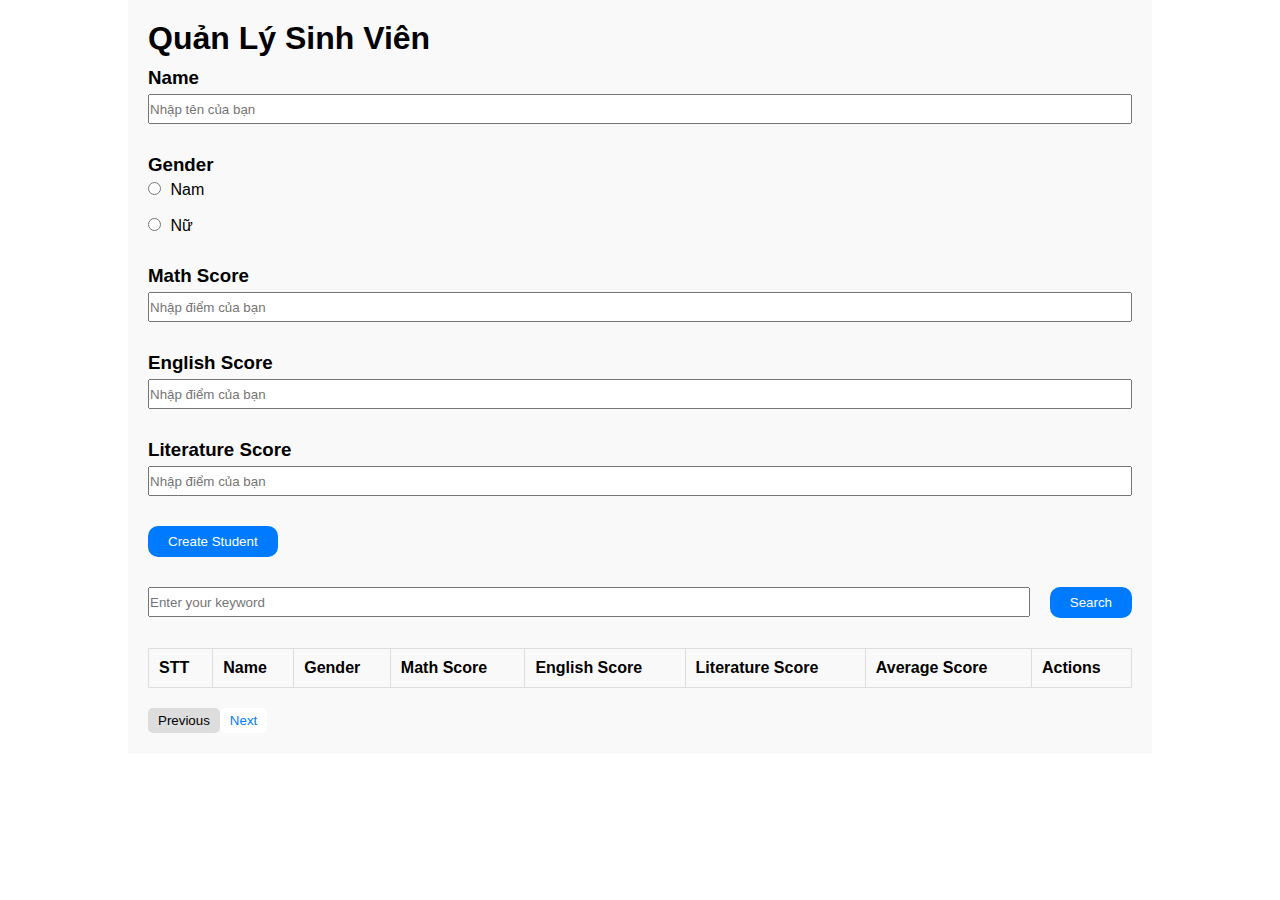
<file: app quản lý hs/index.html>
<!DOCTYPE html>
<html lang="en">
<head>
    <meta charset="UTF-8">
    <meta name="viewport" content="width=device-width, initial-scale=1.0">
    <title>Document</title>
    <link rel="stylesheet" href="style.css">
</head>
<body>
        <div id="box-main-content">
            <h1>Quản Lý Sinh Viên </h1>
            <div class="box-form">
                <h3>Name</h3>
                <input type="text" placeholder="Nhập tên của bạn" class="input-special" id="name">
            </div>
            <div class="box-form">
                <h3>Gender</h3>
                <input type="radio" class="input-dot" id="nam" name="Gender" value="nam">
                <label>Nam</label>
                <br>
                <br>
                <input type="radio" class="input-dot" id="nu" name="Gender" value="nu">
                <label>Nữ</label>
            </div>
            <div class="box-form">
                <h3>Math Score</h3>
                <input type="number" placeholder="Nhập điểm của bạn" class="input-special" id="math">
            </div>
            <div class="box-form">
                <h3>English Score</h3>
                <input type="number" placeholder="Nhập điểm của bạn" class="input-special" id="english">
            </div>
            <div class="box-form">
                <h3>Literature Score</h3>
                <input type="number" placeholder="Nhập điểm của bạn" class="input-special" id="literature">
            </div>
            <div class="box-form">
                <button onclick="createStudent()">Create Student</button>
            </div>
            <div class="box-form , special">
                <input type="text" placeholder="Enter your keyword" class="input-special">
                <button>Search</button>
            </div>
            <table>
                <thead>
                    <tr>
                        <th>STT</th>
                        <th>Name</th>
                        <th>Gender</th>
                        <th>Math Score</th>
                        <th>English Score</th>
                        <th>Literature Score</th>
                        <th>Average Score</th>
                        <th>Actions</th>
                    </tr>
                </thead>
                <tbody id="tbodylist"> 
                 
                </tbody>
            </table>
            <div class="btn-setting">
                <button class="btn-pre">Previous</button>
                <button class="btn-next">Next</button>
            </div>
        </div>
        <script src="index.js"></script>
</body>
</html>
</file>
<file: app quản lý hs/style.css>
* {
    padding: 0;
    margin: 0;
    box-sizing: border-box;
    font-family: Arial, Helvetica, sans-serif;
}

#box-main-content {
    width: 80%;
    margin: 0 auto;
    padding: 20px;
    background-color: #f9f9f9;
    box-shadow: 0 0 10px rgba(0, 0, 0, )
}

#box-main-content h1 {
    margin-bottom: 10px;
}

.box-form {
    margin-bottom: 30px;
}

.box-form h3 {
    display: block;
    margin-bottom: 5px;
}

.box-form button {
    padding: 8px 20px;
    background-color: #007bff;
    color: #ffffff;
    border: none;
    border-radius: 10px;
}

.box-form button:hover {
    background-color: #0056b3;
}

.input-special {
    width: 100%;
    height: 30px;
    box-sizing: border-box;
}

.input-dot {
    margin-right: 5px;
}

table {
    width: 100%;
    border-collapse: collapse;
    margin-top: 20px;
}

table,th,td {
    border: 1px solid #ddd;
}

th,td {
    padding: 10px;
    text-align: left;
}

.btn-setting {
    display: flex;
    margin-top: 20px;
}

.btn-setting button {
    padding: 5px 10px;
}

.btn-pre {
    background-color: #ddd;
    border: none;
    border-radius: 5px;
}

.btn-next {
    background-color: #ffffff;
    color: #007bff;
    border: none;
    border-radius: 5px;
}

.special {
    display: flex;
    gap: 20px;
}
</file>
